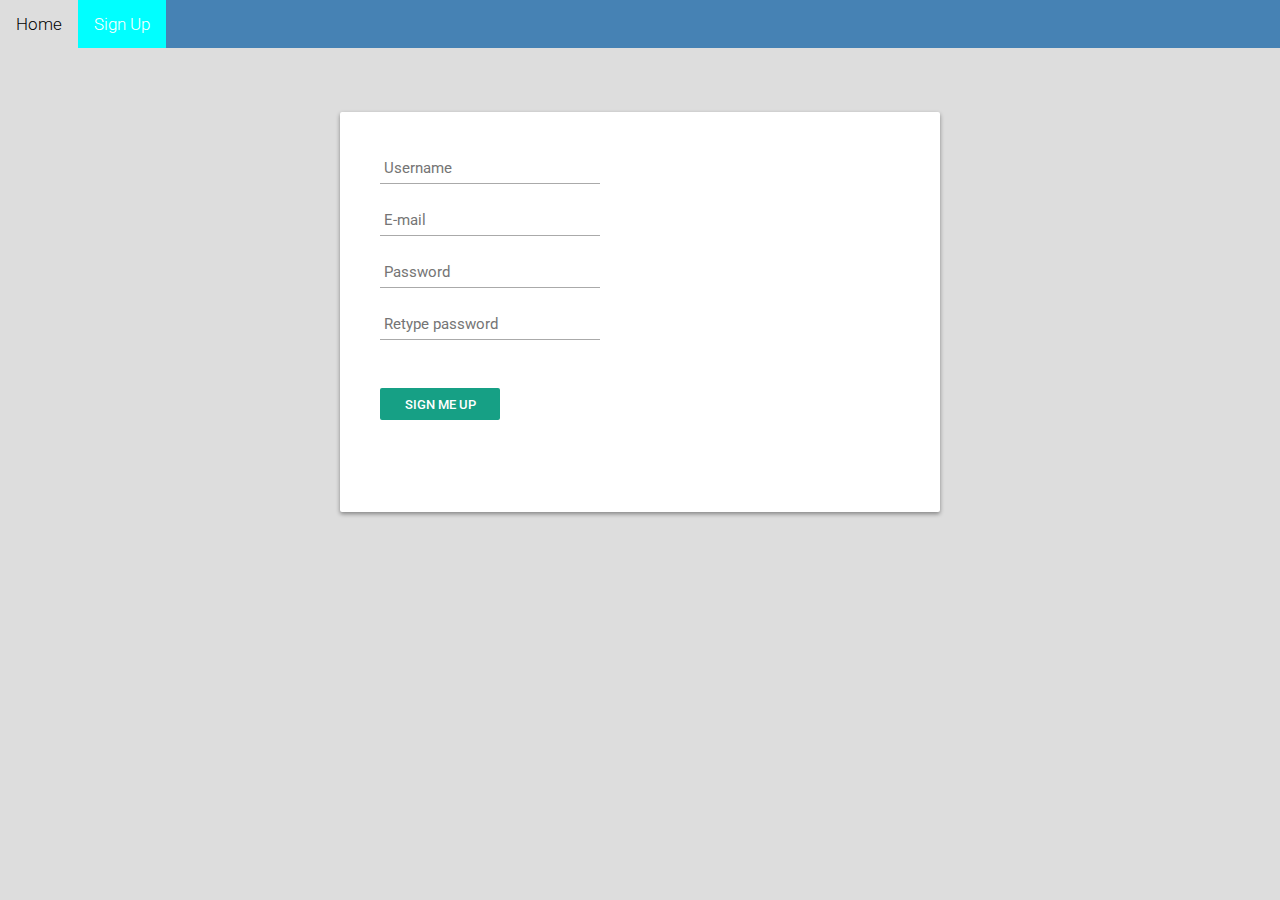
<file: index.html>
<!DOCTYPE html>
<html lang="en">
<head>
    <meta charset="UTF-8">
    <meta name="viewport" content="width=device-width, initial-scale=1.0">
    <title>AppFactoryProject1</title>
    <link rel="stylesheet" href="index.css">
</head>
<body>
  <div class="navigation-bar">
    <a href="welcome.html">Home</a>
    <a class = "active" href="index.html">Sign Up</a>
</div>
    <div id="login-box">
        <div class="left">
          <input type="text" name="username" placeholder="Username" />
          <input type="text" name="email" placeholder="E-mail" />
          <input type="password" name="password" placeholder="Password" />
          <input type="password" name="password2" placeholder="Retype password" />
          
          <input type="submit" name="signup_submit" value="Sign me up" />
        </div>

      </div>
</body>
</html>
</file>
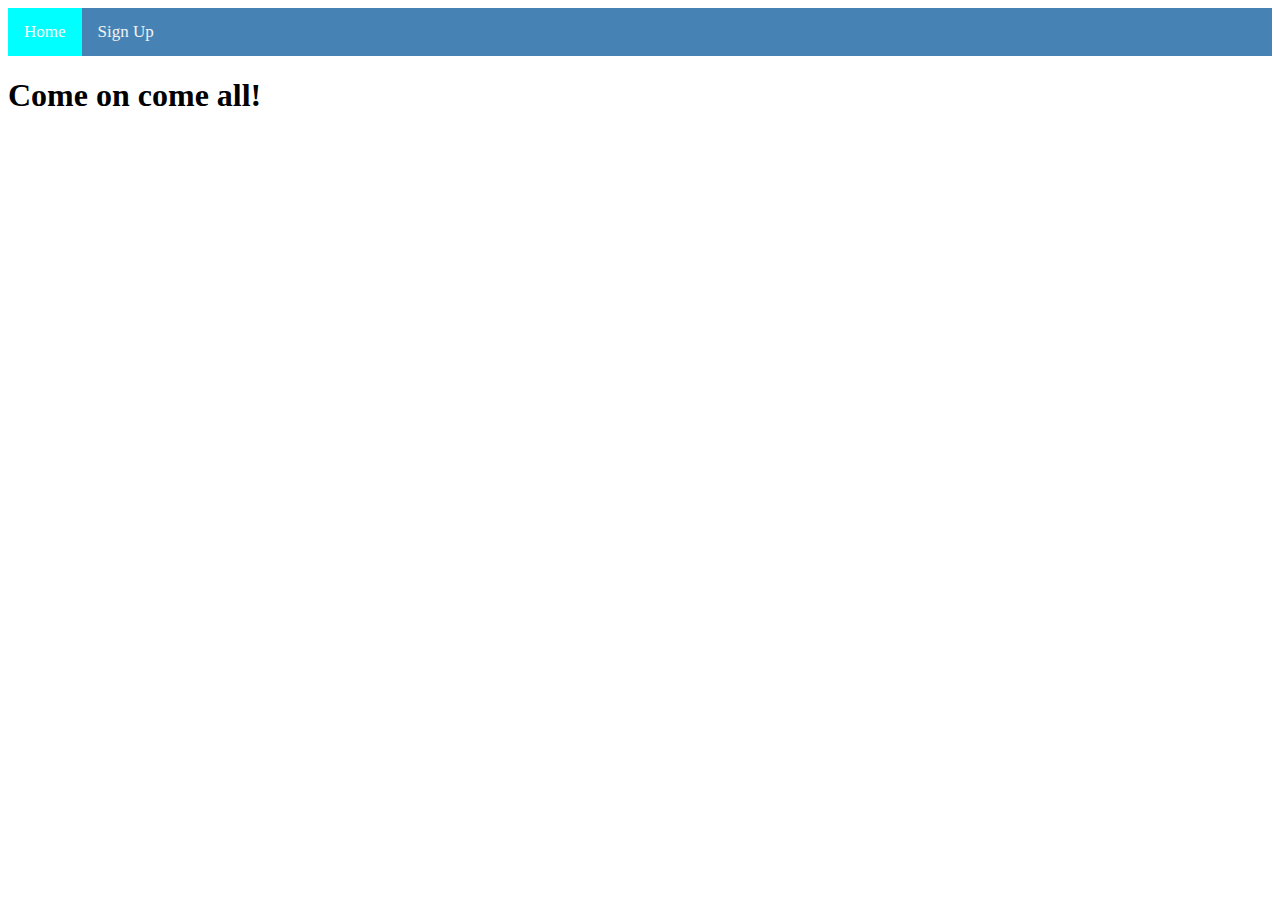
<file: welcome.html>
<!DOCTYPE html>
<html lang="en">
<head>
    <meta charset="UTF-8">
    <meta name="viewport" content="width=device-width, initial-scale=1.0">
    <title>Welcome Page</title>
    <link rel="stylesheet" href="welcome.css">
</head>
<body>
    <div class="navigation-bar">
        <a class = "active" href="welcome.html">Home</a>
        <a href="index.html">Sign Up</a>
    </div>

    <div class="main">
        <h1> Come on come all!
        </h1>
    </div>
    
</body>
</html>
</file>
<file: index.css>
@import url(https://fonts.googleapis.com/css?family=Roboto:400,300,500);
*:focus {
  outline: none;
}

.navigation-bar {
  overflow: hidden;
  background-color:steelblue;
}

.navigation-bar a {
  float: left;
  color: #f2f2f2;
  text-align: center;
  padding: 14px 16px;
  text-decoration: none;
  font-size: 17px;
}

.navigation-bar a:hover {
  background-color: #ddd;
  color: black;
}

.navigation-bar a.active {
  background-color:aqua;
  color: white;
}

body {
  margin: 0;
  padding: 0;
  background: #DDD;
  font-size: 16px;
  color: #222;
  font-family: 'Roboto', sans-serif;
  font-weight: 300;
}

#login-box {
  position: relative;
  margin: 5% auto;
  width: 600px;
  height: 400px;
  background: #FFF;
  border-radius: 2px;
  box-shadow: 0 2px 4px rgba(0, 0, 0, 0.4);
}

.left {
  position: absolute;
  top: 0;
  left: 0;
  box-sizing: border-box;
  padding: 40px;
  width: 300px;
  height: 400px;
}

h1 {
  margin: 0 0 20px 0;
  font-weight: 300;
  font-size: 28px;
}

input[type="text"],
input[type="password"] {
  display: block;
  box-sizing: border-box;
  margin-bottom: 20px;
  padding: 4px;
  width: 220px;
  height: 32px;
  border: none;
  border-bottom: 1px solid #AAA;
  font-family: 'Roboto', sans-serif;
  font-weight: 400;
  font-size: 15px;
  transition: 0.2s ease;
}

input[type="text"]:focus,
input[type="password"]:focus {
  border-bottom: 2px solid #16a085;
  color: #16a085;
  transition: 0.2s ease;
}

input[type="submit"] {
  margin-top: 28px;
  width: 120px;
  height: 32px;
  background: #16a085;
  border: none;
  border-radius: 2px;
  color: #FFF;
  font-family: 'Roboto', sans-serif;
  font-weight: 500;
  text-transform: uppercase;
  transition: 0.1s ease;
  cursor: pointer;
}

input[type="submit"]:hover,
input[type="submit"]:focus {
  opacity: 0.8;
  box-shadow: 0 2px 4px rgba(0, 0, 0, 0.4);
  transition: 0.1s ease;
}

input[type="submit"]:active {
  opacity: 1;
  box-shadow: 0 1px 2px rgba(0, 0, 0, 0.4);
  transition: 0.1s ease;
}


.right {
  position: absolute;
  top: 0;
  right: 0;
  box-sizing: border-box;
  padding: 40px;
  width: 300px;
  height: 400px;
  background: url('https://goo.gl/YbktSj');
  background-size: cover;
  background-position: center;
  border-radius: 0 2px 2px 0;
}

.right .loginwith {
  display: block;
  margin-bottom: 40px;
  font-size: 28px;
  color: #FFF;
  text-align: center;
}
</file>
<file: welcome.css>
.navigation-bar {
    overflow: hidden;
    background-color:steelblue;
  }
  
  .navigation-bar a {
    float: left;
    color: #f2f2f2;
    text-align: center;
    padding: 14px 16px;
    text-decoration: none;
    font-size: 17px;
  }
  
  .navigation-bar a:hover {
    background-color: #ddd;
    color: black;
  }
  
  .navigation-bar a.active {
    background-color:aqua;
    color: white;
  }
</file>
